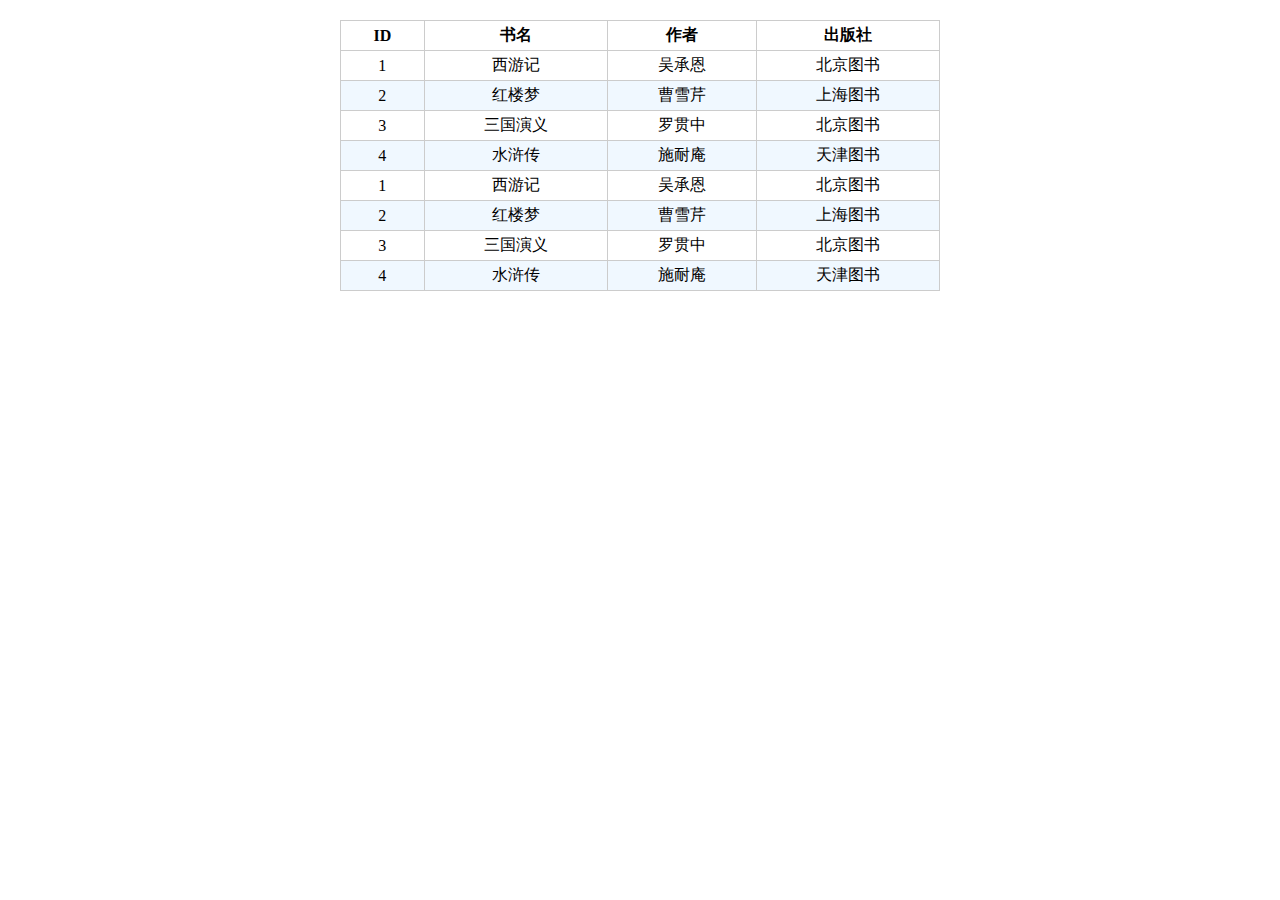
<file: eg1.html>
<!DOCTYPE html>
<html lang="en">

<head>
    <meta charset="UTF-8">
    <meta name="viewport" content="width=device-width, initial-scale=1.0">
    <title>Document</title>
    <script src="./lib/jquery-3.7.0.min.js"></script>
    <style>
        * {
            margin: 0;
            padding: 0;
            border: none;
            box-sizing: border-box;
        }

        .wrap {
            width: 600px;
            height: 600px;
            margin: 20px auto 0;
        }

        .wrap table {
            width: 600px;
            border-collapse: collapse;
        }

        .wrap td,
        .wrap th {
            padding: 4px 10px;
            border: 1px solid #ccc;
            text-align: center;
        }

        .wrap tr:nth-child(2n) {
            background-color: aliceblue;
        }

        .wrap tr:hover {
            background-color: antiquewhite;
        }
    </style>
</head>

<body>
    <div class="wrap">
        <table cellspacing=0 cellpadding=0>
            <thead>
                <tr>
                    <th>ID</th>
                    <th>书名</th>
                    <th>作者</th>
                    <th>出版社</th>
                </tr>
            </thead>
            <tbody>
               
            </tbody>

        </table>
    </div>

    <script>
        $(function () {
            let arr = [
                { id: 1, name: `西游记`, author: `吴承恩`, pub: `北京图书` },
                { id: 2, name: `红楼梦`, author: `曹雪芹`, pub: `上海图书` },
                { id: 3, name: `三国演义`, author: `罗贯中`, pub: `北京图书` },
                { id: 4, name: `水浒传`, author: `施耐庵`, pub: `天津图书` },
                { id: 1, name: `西游记`, author: `吴承恩`, pub: `北京图书` },
                { id: 2, name: `红楼梦`, author: `曹雪芹`, pub: `上海图书` },
                { id: 3, name: `三国演义`, author: `罗贯中`, pub: `北京图书` },
                { id: 4, name: `水浒传`, author: `施耐庵`, pub: `天津图书` },
            ]

            window.localStorage.setItem(`a`, JSON.stringify(arr))

        })

        $(function () {
            let arr = JSON.parse(localStorage.getItem(`a`))
            let conArr = []

            $.each(arr, (i,item) => {
                conArr.push(`
                <tr>
                    <td>${item.id}</td>
                    <td>${item.name}</td>
                    <td>${item.author}</td>
                    <td>${item.pub}</td>
                </tr>
                `)
                console.log(item)
            })
            $(`tbody`).empty().append(conArr.join(` `))
            // console.log(conArr)
        })
    </script>
</body>

</html>
</file>
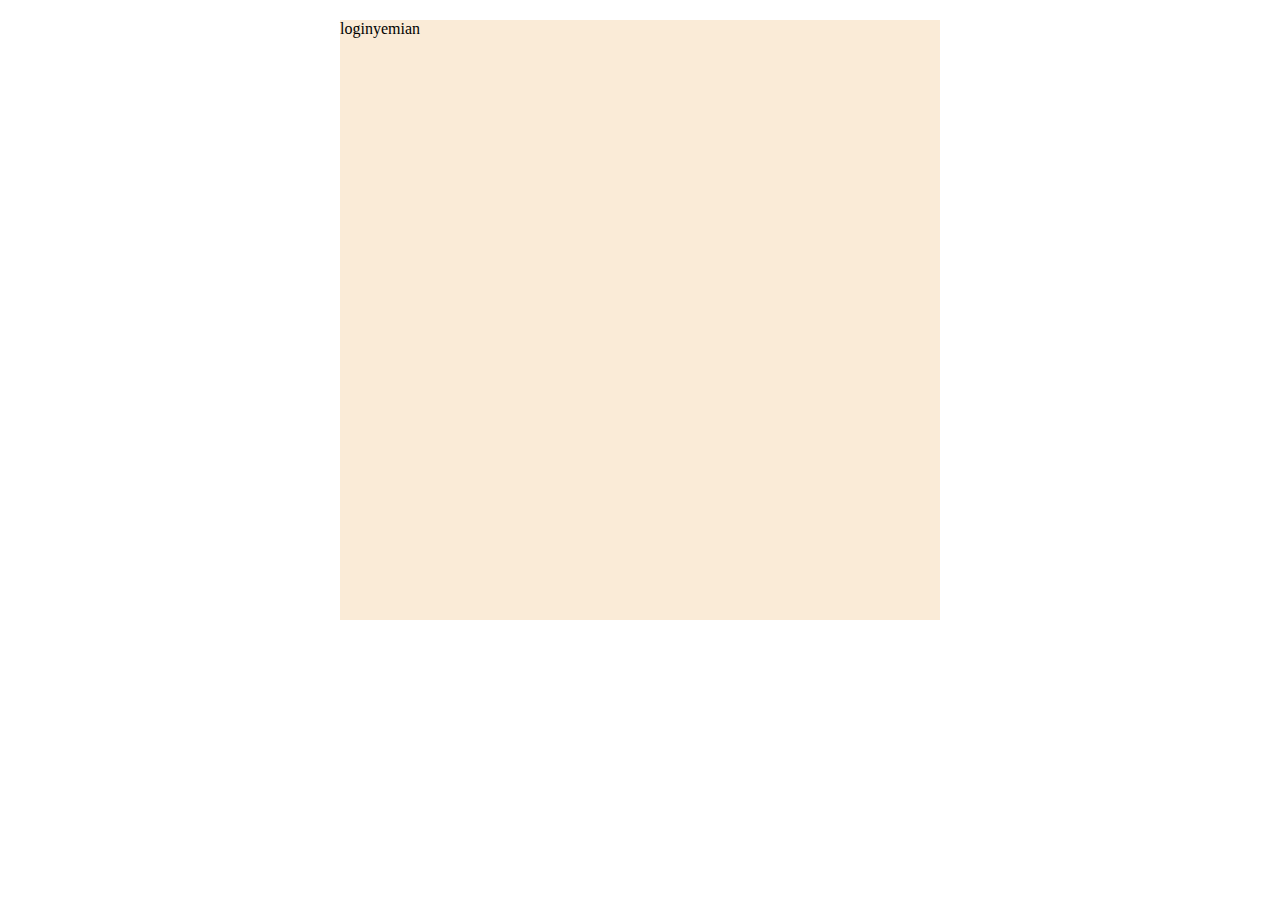
<file: login.html>
<!DOCTYPE html>
<html lang="en">
<head>
    <meta charset="UTF-8">
    <meta name="viewport" content="width=device-width, initial-scale=1.0">
    <title>Document</title>
    <link rel="stylesheet" href="login.css">
</head>
<body>
    <div class="wrap">
        loginyemian
    </div>
</body>
</html>
</file>
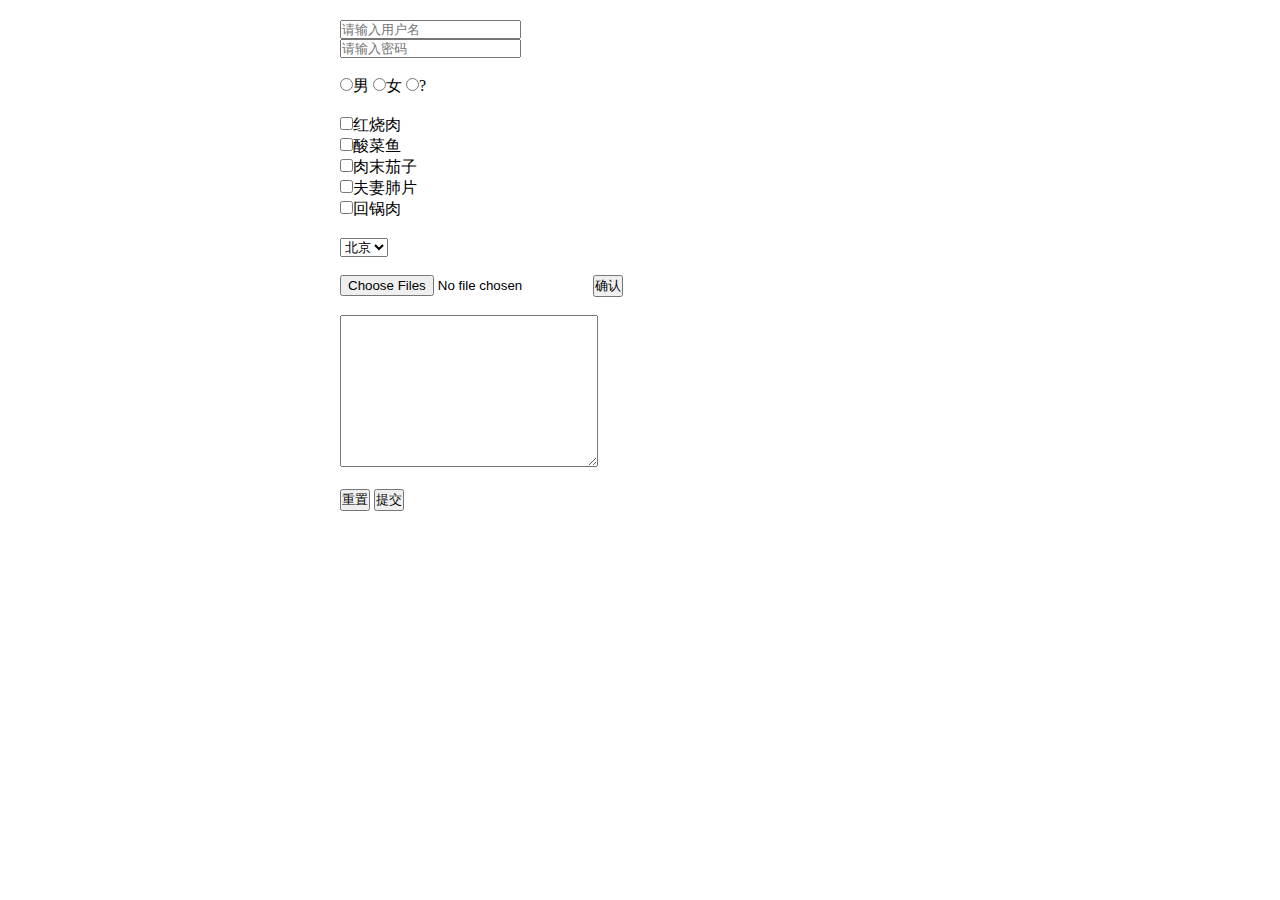
<file: serialize.html>
<!DOCTYPE html>
<html lang="en">

<head>
    <meta charset="UTF-8">
    <meta name="viewport" content="width=device-width, initial-scale=1.0">
    <title>Document</title>
    <script src="./lib/jquery-3.7.0.min.js"></script>
    <style>
        * {
            margin: 0;
            padding: 0;
            box-sizing: border-box;
        }

        .wrap {
            width: 600px;
            height: 600px;
            margin: 20px auto 0;
        }
  

      
    </style>
</head>

<body>
    <div class="wrap">
        <form action="">
            <input type="text" name="text" placeholder="请输入用户名"><br>
            <input type="password" name="paw" placeholder="请输入密码"><br><br>
            <label ><input type="radio" name="sex" value="0">男</label>
            <label ><input type="radio" name="sex" value="1">女</label>
            <label ><input type="radio" name="sex" value="2">?</label><br><br>
            <label ><input type="checkbox" name="like" value="0">红烧肉</label><br>
            <label ><input type="checkbox" name="like" value="1">酸菜鱼</label><br>
            <label ><input type="checkbox" name="like" value="2">肉末茄子</label><br>
            <label ><input type="checkbox" name="like" value="3">夫妻肺片</label><br>
            <label ><input type="checkbox" name="like" value="4">回锅肉</label><br><br>
            <select name="dizhi">
                <option value="0" selected> 北京 </option>
                <option value="1"> 上海 </option>
                <option value="2"> 广州 </option>
                <option value="3"> 重庆 </option>
                <option value="4"> 成都 </option>
            </select><br><br>
            <input type="file" name="file" multiple><button>确认</button><br><br>
            <textarea name="textarea" cols="30" rows="10"></textarea><br><br>
            <input type="reset" value="重置">
            <input type="submit" value="提交">

        </form>
    </div>

    <script>
        $(function () {
            $(`input[type="submit"]`).on(`click`, function (e) {
                e.preventDefault()
                console.log($(`form`).serialize())
            })
        })

        $(`button`).on(`click`, function(e){
            e.preventDefault()
            console.log($(`input[type=file]`)[0].files)
        })

        let fd = new FormData()
        fd.append(`namen`,`zs`)
        fd.append(`age`,$(`input[type=file]`)[0].files[0])
        
        console.log(fd.keys())

        
    </script>
</body>

</html>
</file>
<file: login.css>
.wrap{
    width: 600px;
    height: 600px;
    margin: 20px auto;
    background-color:antiquewhite;
}
</file>
